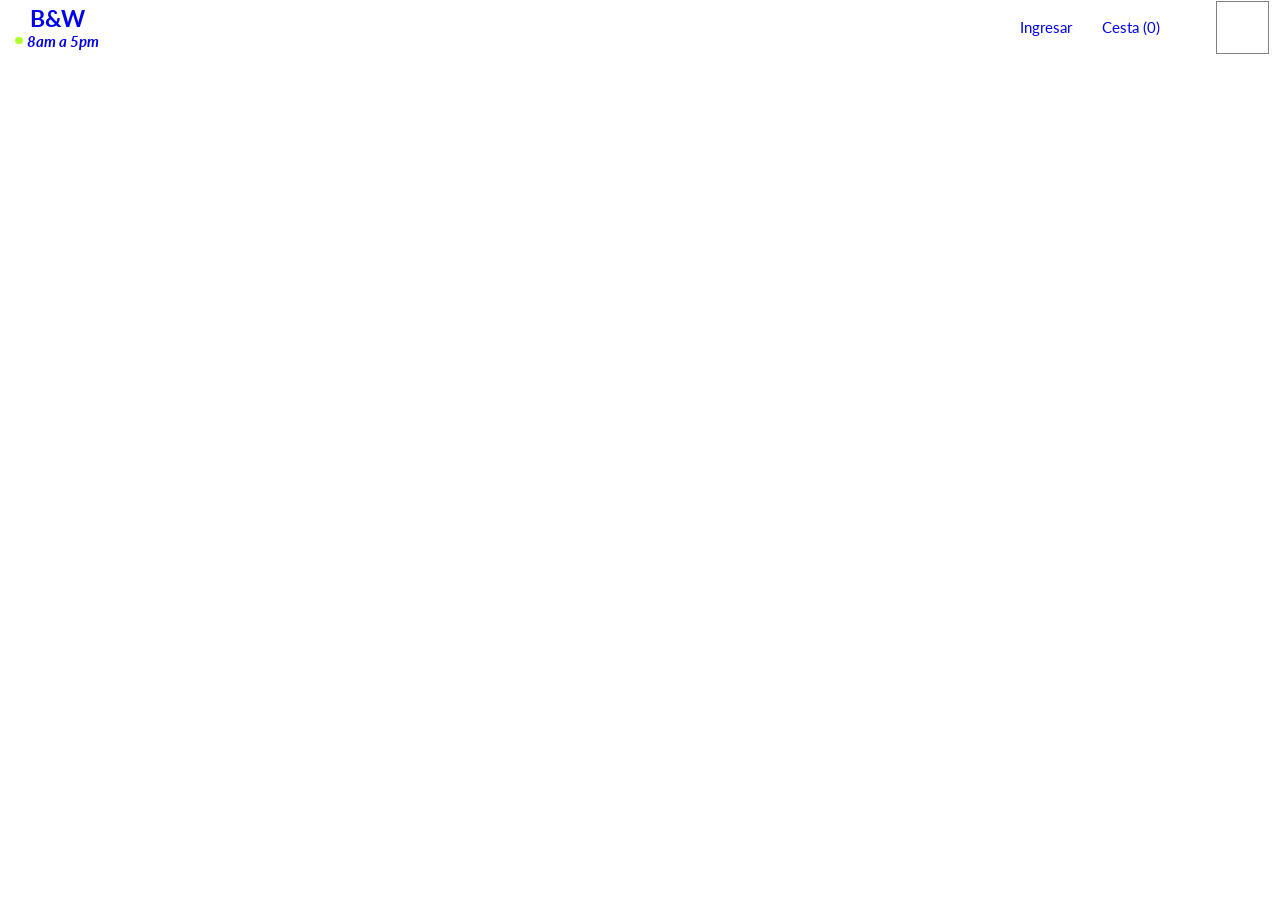
<file: index.html>
<!DOCTYPE html>
<html lang="es">

<head>
  <meta charset="UTF-8">
  <meta http-equiv="X-UA-Compatible" content="IE=edge">
  <meta name="viewport" content="width=device-width, initial-scale=1.0">

  <link rel="preconnect" href="https://fonts.googleapis.com">
  <link rel="preconnect" href="https://fonts.gstatic.com" crossorigin>
  <link href="https://fonts.googleapis.com/css2?family=Cormorant+Garamond:ital,wght@0,400;0,600;0,700;1,400;1,600;1,700&family=Lato:ital,wght@0,400;0,600;1,400;1,600&display=swap" rel="stylesheet">

  <link rel="stylesheet" href="styles/style.css">

  <script src="scripts/script.js" defer></script>

  <title>Florería</title>
</head>

<body>

  <header class="header">
    <section class="header__wrapper">
      <h1><a class="header__logo" href="index.html">B&W <em>8am a 5pm</em></a></h1>
      <div class="header__icons d-flex">
        <li class="nav-item">
          <a class="nav-link" href="#">Ingresar</a>
        </li>
        <li class="nav-item">
          <a class="nav-link" href="#">Cesta (0)</a>
        </li>
      </div>

      <button id="theme"></button>


      <nav class="header__nav nav is-closed" id="bigmenu">
        <ul class="nav__ul">
          <li class="nav__category dropdown is-closed">
            <a class="dropdown__toggle" href="#" role="button" aria-expanded="false">
              Arreglos florales
            </a>
            <ul>
              <li><a class="nav__tag dropdown__item" href="#">Decoraciones para eventos</a></li>
              <li><a class="nav__tag dropdown__item" href="#">Ramos de flores</a></li>
              <li><a class="nav__tag dropdown__item" href="#">Flores con cajas de regalo</a></li>
              <li><a class="nav__tag dropdown__item" href="#">Ramos de flores </a></li>
              <li><a class="nav__tag dropdown__item" href="#">Coronas de flores para el pelo</a></li>
            </ul>
          </li>
          <li class="nav__category dropdown is-closed">
            <a class="dropdown__toggle" href="#" role="button" aria-expanded="false">
              Fores para ocasiones
            </a>
            <ul>
              <li><a class="nav__tag dropdown__item" href="#">Agradecimientos</a></li>
              <li><a class="nav__tag dropdown__item" href="#">Bienvenidas</a></li>
              <li><a class="nav__tag dropdown__item" href="#">Cumpleaños</a></li>
              <li><a class="nav__tag dropdown__item" href="#">Felicitaciones</a></li>
              <li><a class="nav__tag dropdown__item" href="#">Reconocimientos</a></li>
            </ul>
          </li>
          <li class="nav__icon d-none d-md-block">
            <a class="nav-link" href="#">Ingresar</a>
          </li>
          <li class="nav__icon d-none d-md-block">
            <a class="nav-link" href="#">Cesta (0)</a>
          </li>
        </ul>
      </nav>
      <button class="header__ham ham" id="bigtoggle" aria-controls="bigmenu" aria-expanded="false" aria-label="abre el menu principal">
        <span class="ham__line"></span>
        <span class="ham__line"></span>
        <span class="ham__line"></span>
      </button>
    </section>
  </header>





  <main></main>
  <footer></footer>

</body>

</html>
</file>
<file: styles/style.css>
*,::before,::after{margin:0;padding:0;box-sizing:border-box;font-size:15px}body{font-size:100%;font-family:"Lato",sans-serif}*[class*=title]{display:block;font-family:"Cormorant Garamond",serif;font-weight:700}li{list-style-type:none}a{text-decoration:none}button{background-color:rgba(0,0,0,0);border:none;font-size:inherit}.ham{cursor:pointer}.dark-mode{background-color:#161616}.dark-mode img{filter:brightness(0.8) contrast(1.2)}.dark-mode .header{background:#161616}.dark-mode .header *{color:#d8d4d4}.dark-mode .header .ham__line{background-color:#d8d4d4}.dark-mode .header__nav.is-opened{background-color:#dd294d}.light-mode{background-color:#d8d4d4}.light-mode .header{background:#d8d4d4}.light-mode .header *{color:#161616}.light-mode .header .ham__line{background-color:#161616}.light-mode .header__nav.is-opened{background-color:coral}@media(prefers-color-scheme: dark){body{background-color:#161616}body img{filter:brightness(0.8) contrast(1.2)}body .header{background:#161616}body .header *{color:#d8d4d4}body .header .ham__line{background-color:#d8d4d4}body .header__nav.is-opened{background-color:#dd294d}}.header{height:100vh;font-size:1em}.header__wrapper{display:flex;justify-content:space-between;align-items:center;padding:.3rem 1rem}.header__logo{font-size:1.5em;text-align:center;display:block;margin:0 auto}.header__logo em{display:flex;align-items:center;font-size:1rem}.header__logo em::before{display:inline-block;content:"";width:.5rem;height:.5rem;margin-right:.3rem;background-color:#adff2f;border-radius:1rem}.header__icons{display:none}@media screen and (min-width: 30rem){.header__icons{display:flex;flex-grow:1;justify-content:flex-end}.header__icons>*{margin-right:2em}}#theme{margin-left:auto;margin-right:2em}.nav{position:fixed;inset:.2rem 4.5rem .2rem 0;font-size:1.5em;display:flex;align-items:center;padding-left:2.5rem}@media screen and (min-width: 35em){.nav{width:auto;background-color:pink}}.nav__category,.nav__tag,.nav__icon{padding:.3em 0}.ham{-webkit-user-select:none;-moz-user-select:none;-ms-user-select:none;user-select:none;-webkit-tap-highlight-color:rgba(0,0,0,0);-webkit-touch-callout:none;display:flex;flex-flow:column nowrap;justify-content:space-evenly;width:3rem;height:3rem;outline:.1rem solid gray;outline-offset:.2rem}.ham__line{display:block;width:100%;height:5%;border-radius:.5rem}.is-closed>*{display:none}.is-closed .dropdown__toggle{display:block}.is-opened>*{display:block}.header__nav.is-closed{background-color:rgba(0,0,0,0);pointer-events:none}.header__nav.is-opened{pointer-events:all;outline:.1rem solid gray}.header__nav.is-opened~.header__ham{display:flex}/*# sourceMappingURL=style.css.map */
</file>
